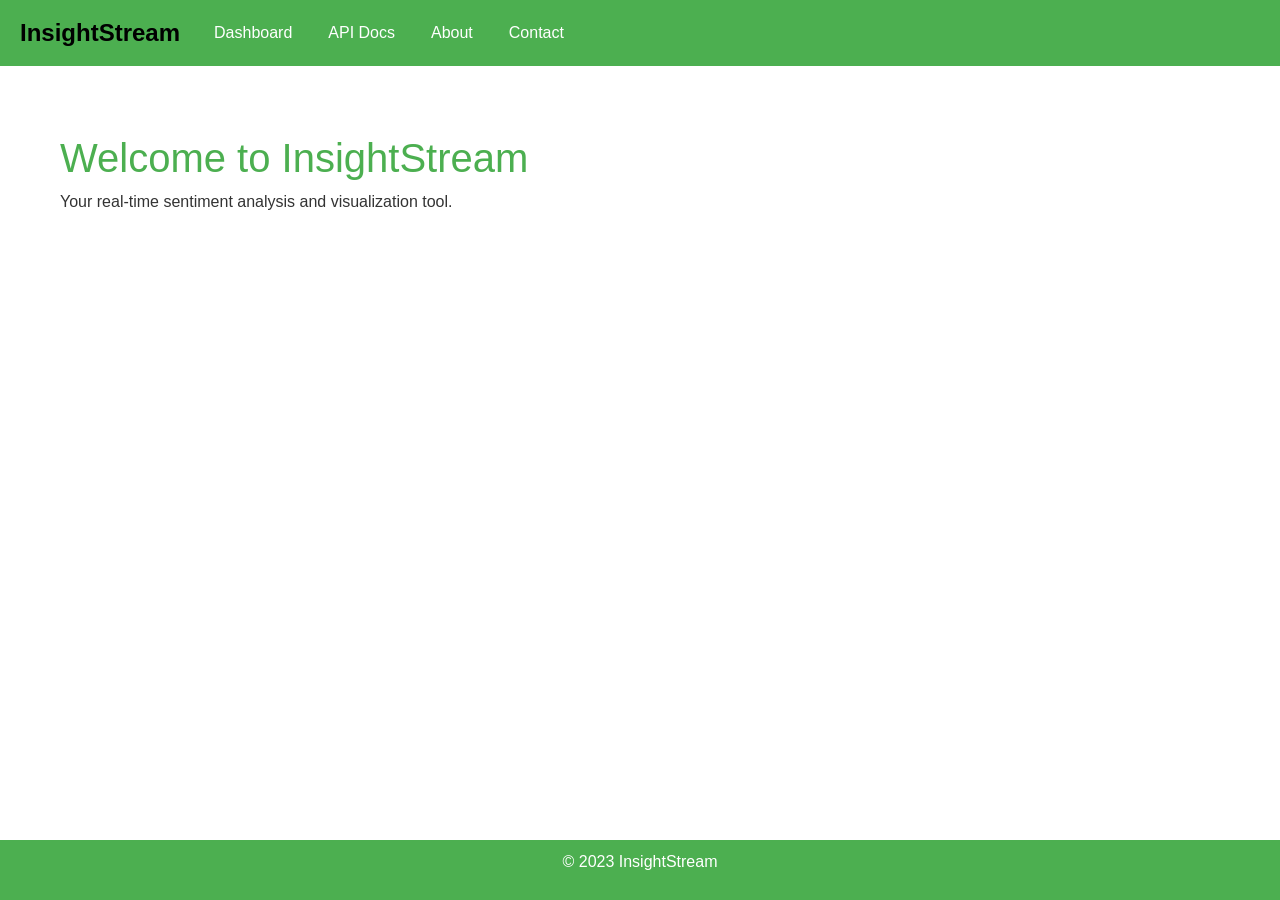
<file: templates/index.html>
<!DOCTYPE html>
<html lang="en">
<head>
    <meta charset="UTF-8">
    <meta name="viewport" content="width=device-width, initial-scale=1.0">
    <title>InsightStream - Home</title>
    <link href="https://cdn.jsdelivr.net/npm/bootstrap@5.3.0/dist/css/bootstrap.min.css" rel="stylesheet">
    <link rel="stylesheet" href="/static/css/style.css">
</head>
<body>
    <header>
        <nav class="navbar navbar-expand-lg">
            <a class="navbar-brand" href="#">InsightStream</a>
            <div class="collapse navbar-collapse">
                <ul class="navbar-nav mr-auto">
                    <li class="nav-item"><a class="nav-link" href="/dashboard">Dashboard</a></li>
                    <li class="nav-item"><a class="nav-link" href="/api-docs">API Docs</a></li>
                    <li class="nav-item"><a class="nav-link" href="/about">About</a></li>
                    <li class="nav-item"><a class="nav-link" href="/contact">Contact</a></li>
                </ul>
            </div>
        </nav>
    </header>
    <main class="container mt-5">
        <h1>Welcome to InsightStream</h1>
        <p>Your real-time sentiment analysis and visualization tool.</p>
    </main>
    <footer>
        <p>&copy; 2023 InsightStream</p>
    </footer>
    <script src="/static/js/main.js"></script>
</body>
</html>
</file>
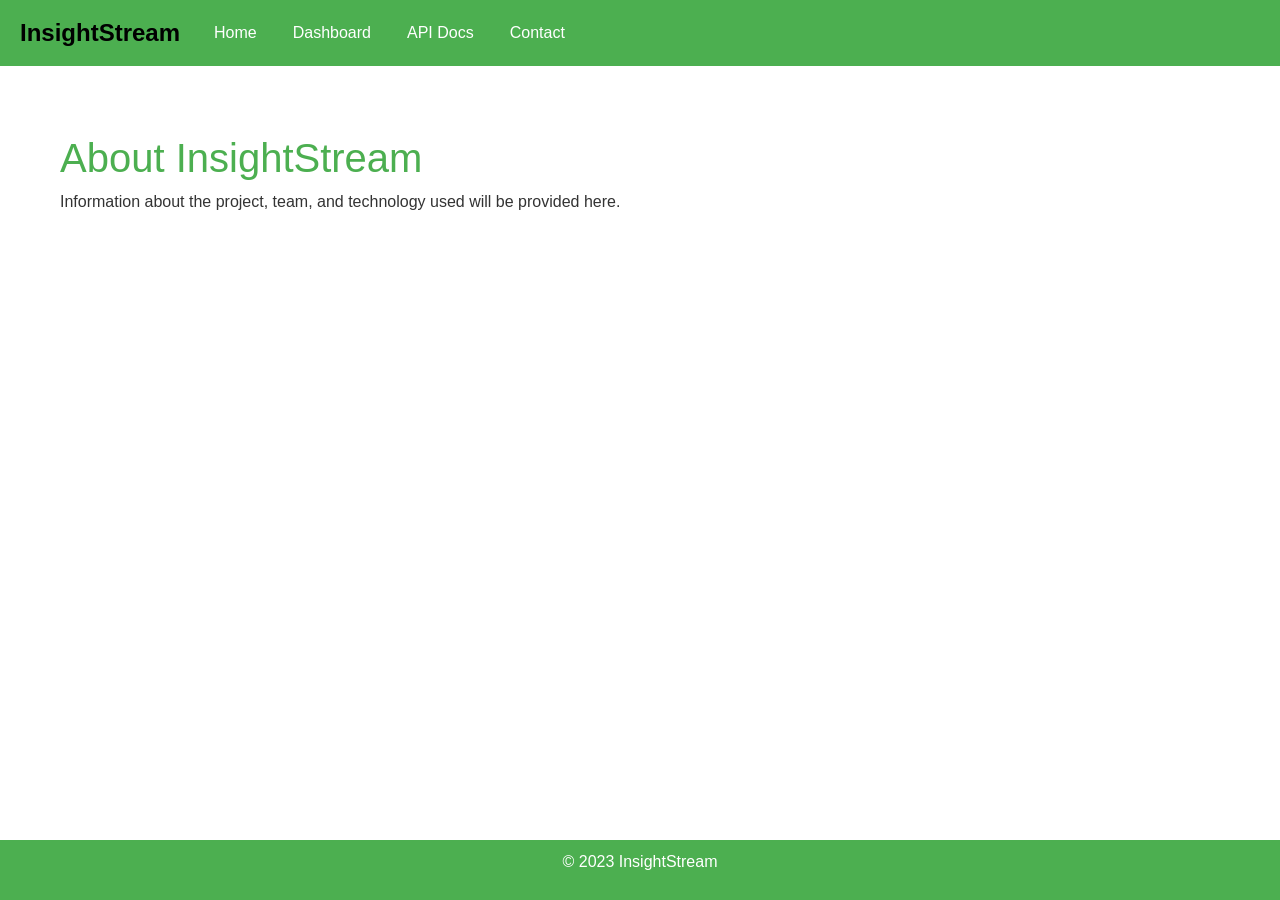
<file: templates/about.html>
<!DOCTYPE html>
<html lang="en">
<head>
    <meta charset="UTF-8">
    <meta name="viewport" content="width=device-width, initial-scale=1.0">
    <title>InsightStream - About</title>
    <link href="https://cdn.jsdelivr.net/npm/bootstrap@5.3.0/dist/css/bootstrap.min.css" rel="stylesheet">
    <link rel="stylesheet" href="/static/css/style.css">
</head>
<body>
    <header>
        <nav class="navbar navbar-expand-lg">
            <a class="navbar-brand" href="#">InsightStream</a>
            <div class="collapse navbar-collapse">
                <ul class="navbar-nav mr-auto">
                    <li class="nav-item"><a class="nav-link" href="/">Home</a></li>
                    <li class="nav-item"><a class="nav-link" href="/dashboard">Dashboard</a></li>
                    <li class="nav-item"><a class="nav-link" href="/api-docs">API Docs</a></li>
                    <li class="nav-item"><a class="nav-link" href="/contact">Contact</a></li>
                </ul>
            </div>
        </nav>
    </header>
    <main class="container mt-5">
        <h1>About InsightStream</h1>
        <p>Information about the project, team, and technology used will be provided here.</p>
    </main>
    <footer>
        <p>&copy; 2023 InsightStream</p>
    </footer>
    <script src="/static/js/main.js"></script>
</body>
</html>
</file>
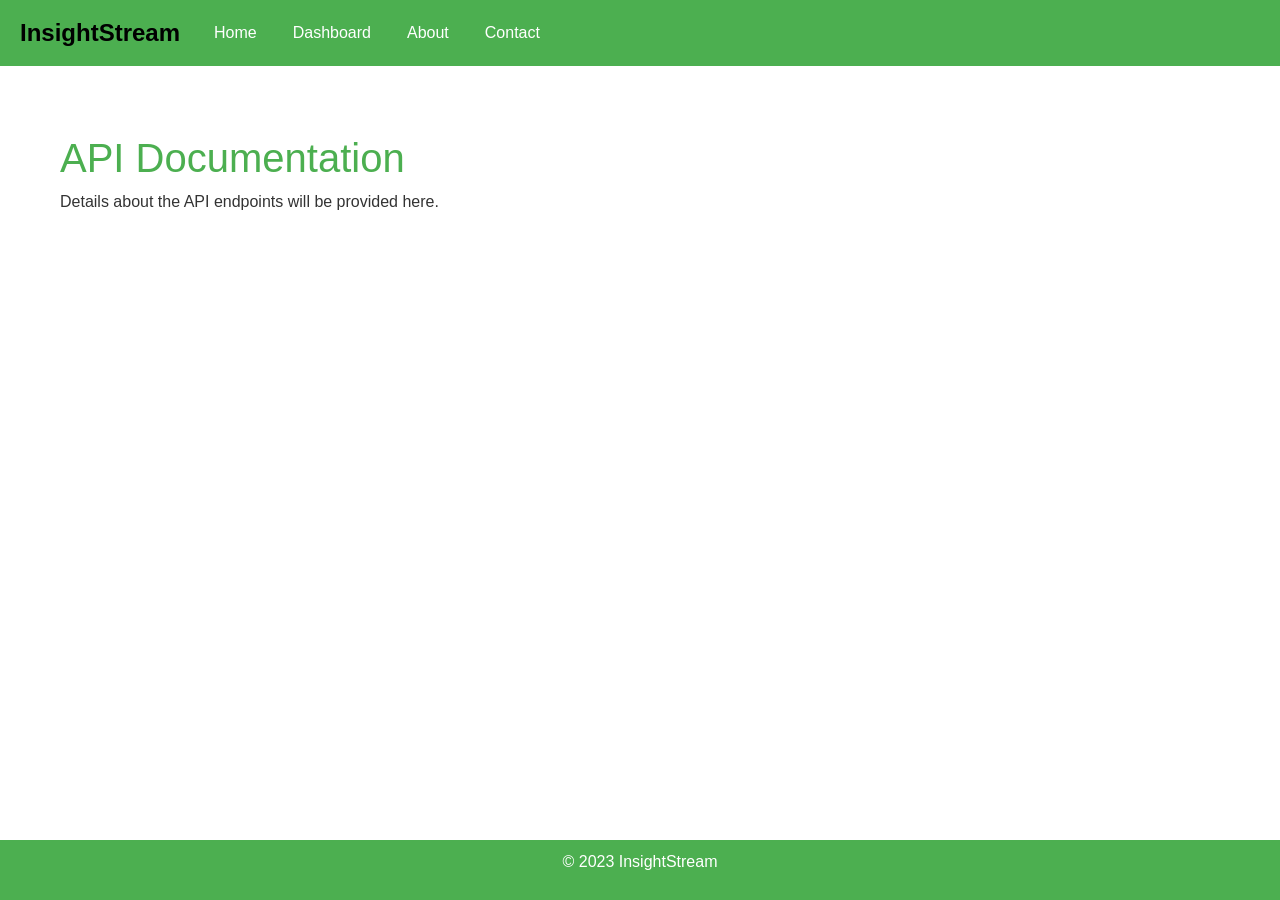
<file: templates/api_docs.html>
<!DOCTYPE html>
<html lang="en">
<head>
    <meta charset="UTF-8">
    <meta name="viewport" content="width=device-width, initial-scale=1.0">
    <title>InsightStream - API Documentation</title>
    <link href="https://cdn.jsdelivr.net/npm/bootstrap@5.3.0/dist/css/bootstrap.min.css" rel="stylesheet">
    <link rel="stylesheet" href="/static/css/style.css">
</head>
<body>
    <header>
        <nav class="navbar navbar-expand-lg">
            <a class="navbar-brand" href="#">InsightStream</a>
            <div class="collapse navbar-collapse">
                <ul class="navbar-nav mr-auto">
                    <li class="nav-item"><a class="nav-link" href="/">Home</a></li>
                    <li class="nav-item"><a class="nav-link" href="/dashboard">Dashboard</a></li>
                    <li class="nav-item"><a class="nav-link" href="/about">About</a></li>
                    <li class="nav-item"><a class="nav-link" href="/contact">Contact</a></li>
                </ul>
            </div>
        </nav>
    </header>
    <main class="container mt-5">
        <h1>API Documentation</h1>
        <p>Details about the API endpoints will be provided here.</p>
    </main>
    <footer>
        <p>&copy; 2023 InsightStream</p>
    </footer>
    <script src="/static/js/main.js"></script>
</body>
</html>
</file>
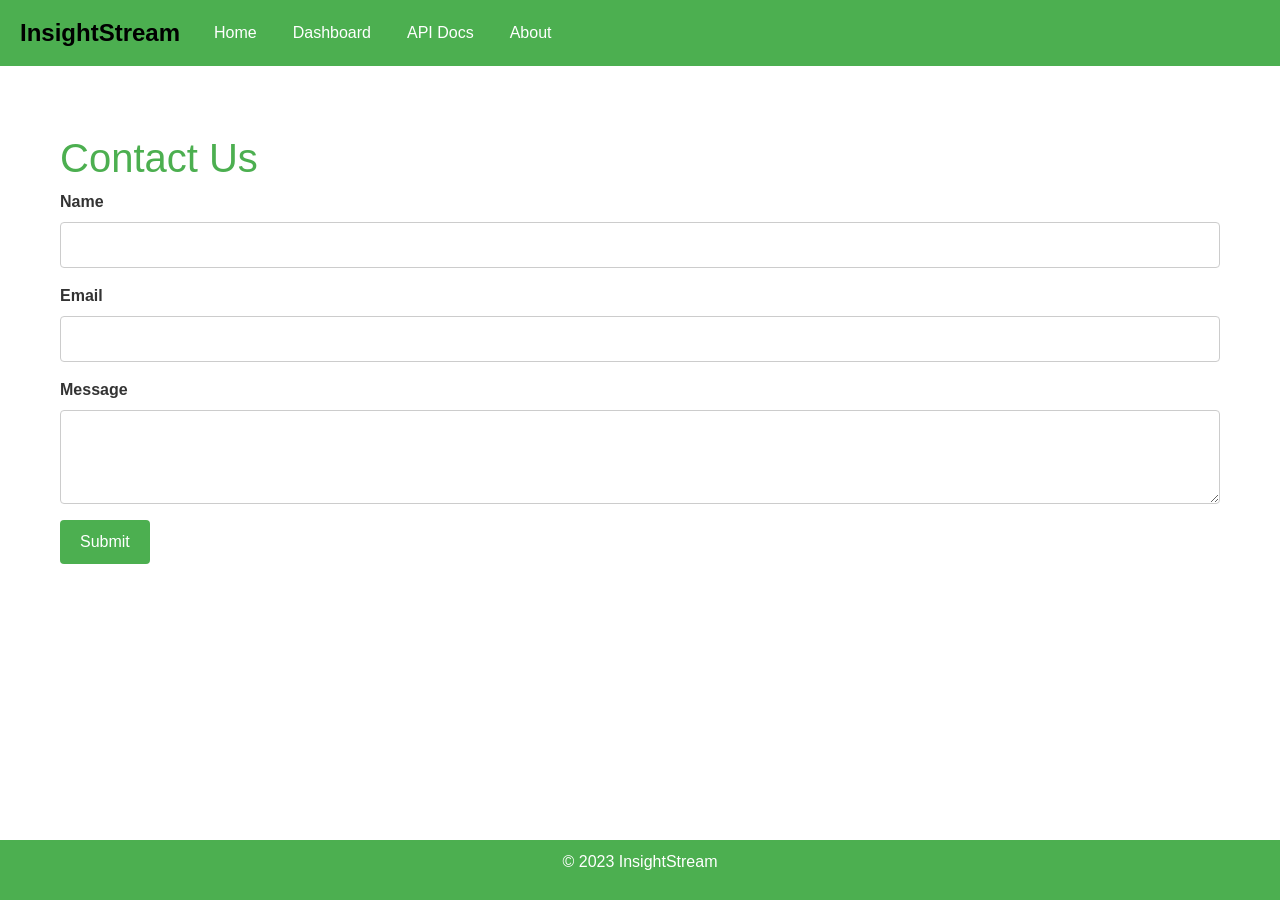
<file: templates/contact.html>
<!DOCTYPE html>
<html lang="en">
<head>
    <meta charset="UTF-8">
    <meta name="viewport" content="width=device-width, initial-scale=1.0">
    <title>InsightStream - Contact</title>
    <link href="https://cdn.jsdelivr.net/npm/bootstrap@5.3.0/dist/css/bootstrap.min.css" rel="stylesheet">
    <link rel="stylesheet" href="/static/css/style.css">
</head>
<body>
    <header>
        <nav class="navbar navbar-expand-lg">
            <a class="navbar-brand" href="#">InsightStream</a>
            <div class="collapse navbar-collapse">
                <ul class="navbar-nav mr-auto">
                    <li class="nav-item"><a class="nav-link" href="/">Home</a></li>
                    <li class="nav-item"><a class="nav-link" href="/dashboard">Dashboard</a></li>
                    <li class="nav-item"><a class="nav-link" href="/api-docs">API Docs</a></li>
                    <li class="nav-item"><a class="nav-link" href="/about">About</a></li>
                </ul>
            </div>
        </nav>
    </header>
    <main class="container mt-5">
        <h1>Contact Us</h1>
        <form>
            <div class="mb-3">
                <label for="name" class="form-label">Name</label>
                <input type="text" class="form-control" id="name" required>
            </div>
            <div class="mb-3">
                <label for="email" class="form-label">Email</label>
                <input type="email" class="form-control" id="email" required>
            </div>
            <div class="mb-3">
                <label for="message" class="form-label">Message</label>
                <textarea class="form-control" id="message" rows="3" required></textarea>
            </div>
            <button type="submit" class="btn btn-primary">Submit</button>
        </form>
    </main>
    <footer>
        <p>&copy; 2023 InsightStream</p>
    </footer>
    <script src="/static/js/main.js"></script>
</body>
</html>
</file>
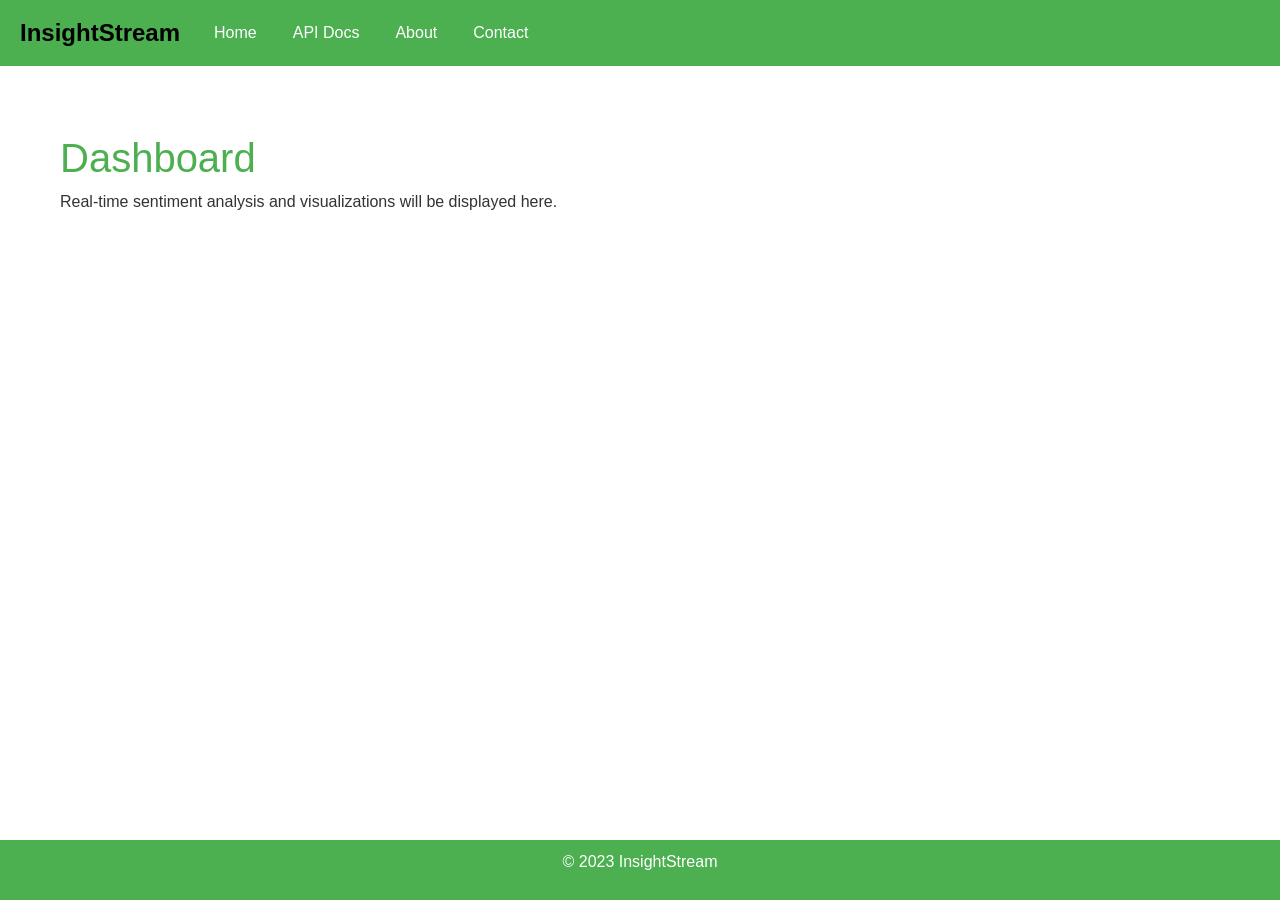
<file: templates/dashboard.html>
<!DOCTYPE html>
<html lang="en">
<head>
    <meta charset="UTF-8">
    <meta name="viewport" content="width=device-width, initial-scale=1.0">
    <title>InsightStream - Dashboard</title>
    <link href="https://cdn.jsdelivr.net/npm/bootstrap@5.3.0/dist/css/bootstrap.min.css" rel="stylesheet">
    <link rel="stylesheet" href="/static/css/style.css">
</head>
<body>
    <header>
        <nav class="navbar navbar-expand-lg">
            <a class="navbar-brand" href="#">InsightStream</a>
            <div class="collapse navbar-collapse">
                <ul class="navbar-nav mr-auto">
                    <li class="nav-item"><a class="nav-link" href="/">Home</a></li>
                    <li class="nav-item"><a class="nav-link" href="/api-docs">API Docs</a></li>
                    <li class="nav-item"><a class="nav-link" href="/about">About</a></li>
                    <li class="nav-item"><a class="nav-link" href="/contact">Contact</a></li>
                </ul>
            </div>
        </nav>
    </header>
    <main class="container mt-5">
        <h1>Dashboard</h1>
        <p>Real-time sentiment analysis and visualizations will be displayed here.</p>
    </main>
    <footer>
        <p>&copy; 2023 InsightStream</p>
    </footer>
    <script src="/static/js/main.js"></script>
</body>
</html>
</file>
<file: static/css/style.css>
/* style.css */

:root {
    --primary-color: #4CAF50;
    --secondary-color: #f1f1f1;
    --text-color: #333;
    --background-color: #fff;
    --font-family: 'Segoe UI', Tahoma, Geneva, Verdana, sans-serif;
}

body {
    font-family: var(--font-family);
    color: var(--text-color);
    background-color: var(--background-color);
    margin: 0;
    padding: 0;
}

header {
    background-color: var(--primary-color);
    color: #fff;
    padding: 10px 0;
}

.navbar {
    display: flex;
    justify-content: space-between;
    align-items: center;
    padding: 0 20px;
}

.navbar-brand {
    font-size: 1.5rem;
    font-weight: bold;
}

.navbar-nav {
    display: flex;
    list-style: none;
    padding: 0;
}

.nav-item {
    margin: 0 10px;
}

.nav-link {
    color: #fff;
    text-decoration: none;
    transition: color 0.3s ease;
}

.nav-link:hover {
    color: #ddd;
}

.container {
    max-width: 1200px;
    margin: 0 auto;
    padding: 20px;
}

h1, h2, h3, h4, h5, h6 {
    color: var(--primary-color);
}

.card {
    background-color: var(--secondary-color);
    border-radius: 8px;
    box-shadow: 0 4px 8px rgba(0, 0, 0, 0.1);
    padding: 20px;
    margin: 20px 0;
    transition: transform 0.3s ease;
}

.card:hover {
    transform: translateY(-5px);
}

.table {
    width: 100%;
    border-collapse: collapse;
    margin: 20px 0;
}

.table th, .table td {
    padding: 12px;
    text-align: left;
    border-bottom: 1px solid #ddd;
}

.table th {
    background-color: var(--primary-color);
    color: #fff;
}

.form-label {
    font-weight: bold;
}

.form-control {
    width: 100%;
    padding: 10px;
    margin-bottom: 10px;
    border: 1px solid #ccc;
    border-radius: 4px;
}

.btn {
    background-color: var(--primary-color);
    color: #fff;
    padding: 10px 20px;
    border: none;
    border-radius: 4px;
    cursor: pointer;
    transition: background-color 0.3s ease;
}

.btn:hover {
    background-color: #45a049;
}

footer {
    background-color: var(--primary-color);
    color: #fff;
    text-align: center;
    padding: 10px 0;
    position: absolute;
    bottom: 0;
    width: 100%;
}

@media (max-width: 768px) {
    .navbar-nav {
        flex-direction: column;
    }

    .nav-item {
        margin: 5px 0;
    }

    .container {
        padding: 10px;
    }
}
</file>
